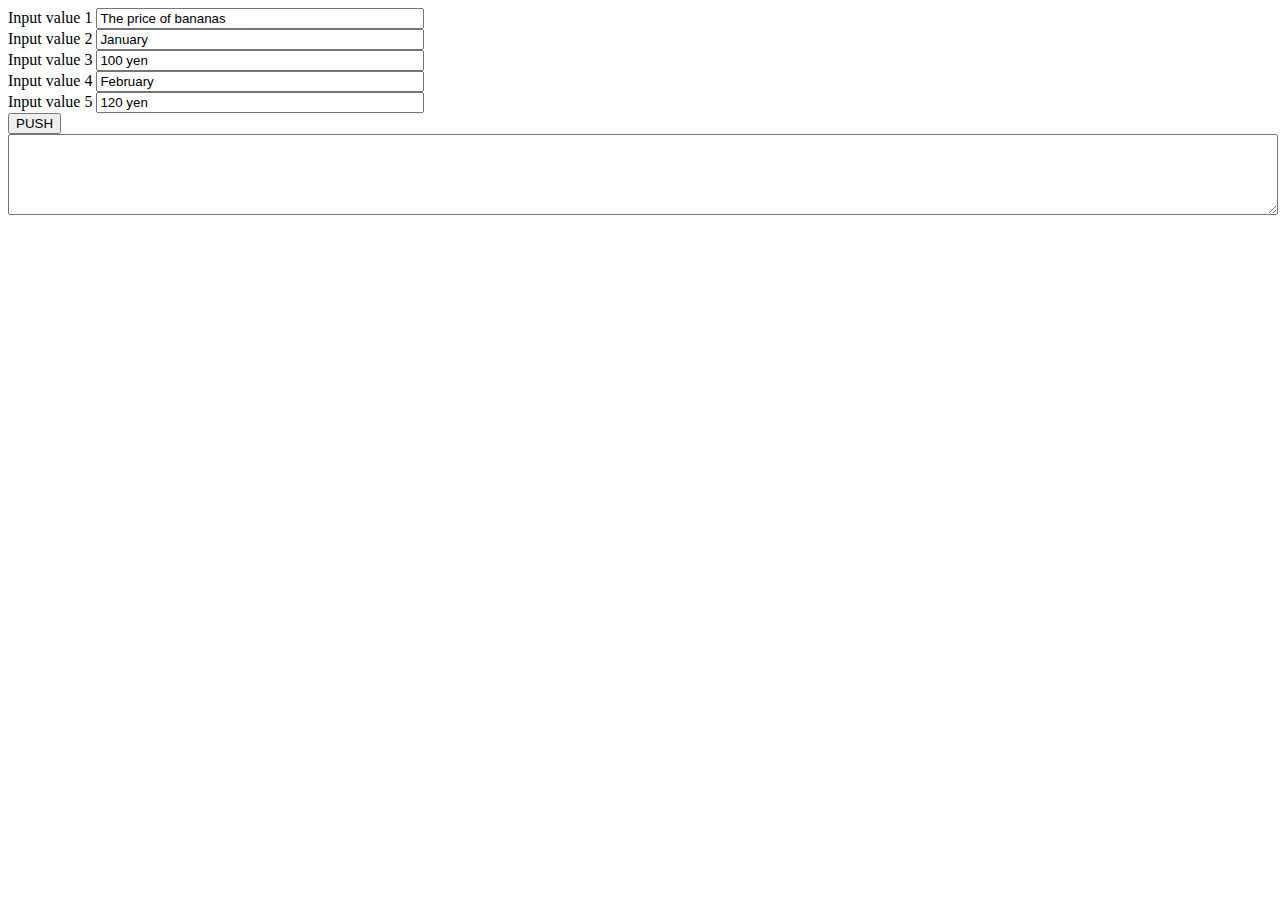
<file: green-task/index.html>
<!DOCTYPE html>
<head>
  <meta charset="utf-8">
</head>
<body>
  <!-- value1 -->
  <div>
    <label>Input value 1</label>
    <input type="text" value="The price of bananas">
  </div>
  <!-- value2 -->
  <div>
    <label>Input value 2</label>
    <input type="text" value="January">
  </div>
  <!-- value3 -->
  <div>
    <label>Input value 3</label>
    <input type="text" value="100 yen">
  </div>
  <!-- value4 -->
  <div>
    <label>Input value 4</label>
    <input type="text" value="February">
  </div>
  <!-- value5 -->
  <div>
    <label>Input value 5</label>
    <input type="text" value="120 yen">
  </div>
  <!-- Pressing this button will execute the JavaScript. -->
  <button id="push-btn">PUSH</button>
  <!-- This is a result area. -->
  <div>
    <textarea id="result" cols="40" rows="5" readonly style="width: 100%;"></textarea>
  </div>
</body>
<script src="create.js"></script>
<script>
  const inputElements = document.querySelectorAll('input');
  const resultElement = document.getElementById('result');
  const button = document.getElementById('push-btn');

  button.addEventListener('click', e => {
    // get 5 values.
    const values = Array.from(inputElements).map(e => e.value);

    // if not exist 5 values, reinput values.
    if (values.some(e => e === '')) {
      return alert('Please input 5 values!');
    }

    // call function and display created sentences.
    resultElement.value = createSentence(values);
  });
</script>
<style type="text/css">
  input {width: 20rem;}
</style>
</file>
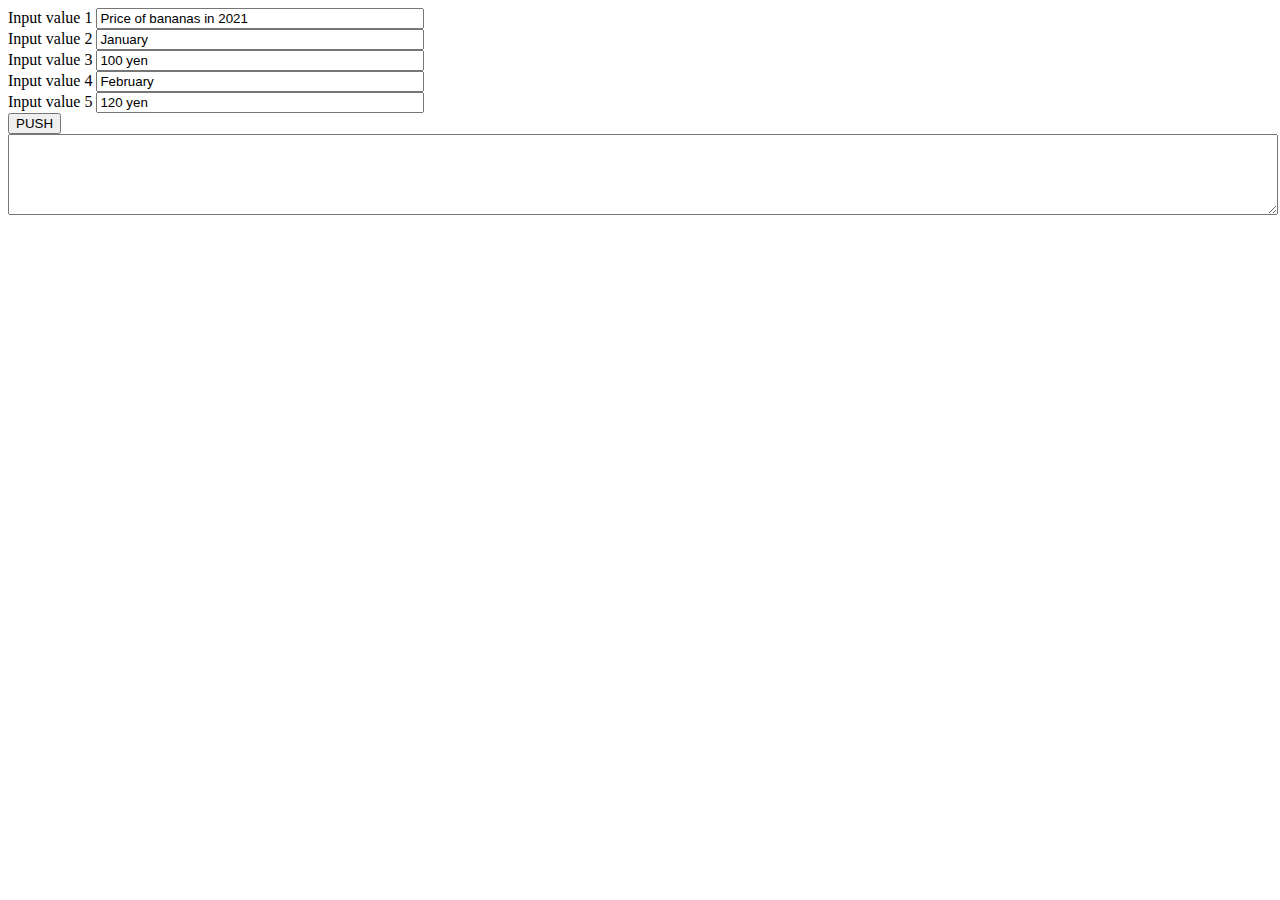
<file: yellow-task/index.html>
<!DOCTYPE html>
<head>
  <meta charset="utf-8">
</head>
<body>
  <!-- value1 -->
  <div>
    <label>Input value 1</label>
    <input type="text" value="Price of bananas in 2021">
  </div>
  <!-- value2 -->
  <div>
    <label>Input value 2</label>
    <input type="text" value="January">
  </div>
  <!-- value3 -->
  <div>
    <label>Input value 3</label>
    <input type="text" value="100 yen">
  </div>
  <!-- value4 -->
  <div>
    <label>Input value 4</label>
    <input type="text" value="February">
  </div>
  <!-- value5 -->
  <div>
    <label>Input value 5</label>
    <input type="text" value="120 yen">
  </div>
  <!-- Pressing this button will execute the JavaScript. -->
  <button id="push-btn">PUSH</button>
  <!-- This is a result area. -->
  <div>
    <textarea id="result" cols="40" rows="5" readonly style="width: 100%;"></textarea>
  </div>
</body>
<!-- <script src="https://cdn.jsdelivr.net/jquery/latest/jquery.min.js"></script> -->
<style type="text/css">
  input {width: 20rem;}
</style>
<script>
  const inputElements = document.querySelectorAll('input');
  const resultElement = document.getElementById('result');
  const button = document.getElementById('push-btn');

  /**
   * to upper case first character.
   */
  function toFirstUpper(s) {
    return `${s.charAt(0).toUpperCase()}${s.slice(1)}`;
  }

  /**
   * get appropriate verb from values.
   */
  function getVerb(v1, v2) {
    if (v1 === v2) return 'remained flat';
    else if (v1 < v2) return 'increased by $diff';
    else if (v1 > v2) return 'decreased by $diff';
  }

  /**
   * get appropriate term from values.
   */
  function getTerm(v1, v2, start, end) {
    if (v1 === v2) return `between ${start} and ${end}`;
    else return `from ${start} to ${end}`;
  }

  /**
   * create appropriate sentence from 5 values
   */
  function createSentence(values) {
    const contentStrucuture = '$subject $verb $term.';
    // get number from value.
    const num1 = Number(values[2].match(/\d+/));
    const num2 = Number(values[4].match(/\d+/));

    return contentStrucuture
        // to upper case first character and replace.
        .replace('$subject', toFirstUpper(values[0]))
        // get verb and replace.
        .replace('$verb', getVerb(num1, num2))
        // create difference of 2 numbers and replace.
        .replace('$diff', Math.abs(num2 - num1) + values[2].match(/\D+/))
        // get term and replace.
        .replace('$term', getTerm(num1, num2, values[1], values[3]));
  }

  button.addEventListener('click', e => {
    // get 5 values.
    const values = Array.from(inputElements).map(e => e.value);

    // if not exist 5 values, reinput values.
    if (values.some(e => e === '')) {
      return alert('Please input 5 values!');
    }

    // display created sentences.
    resultElement.value = createSentence(values);
  })
</script>
</file>
